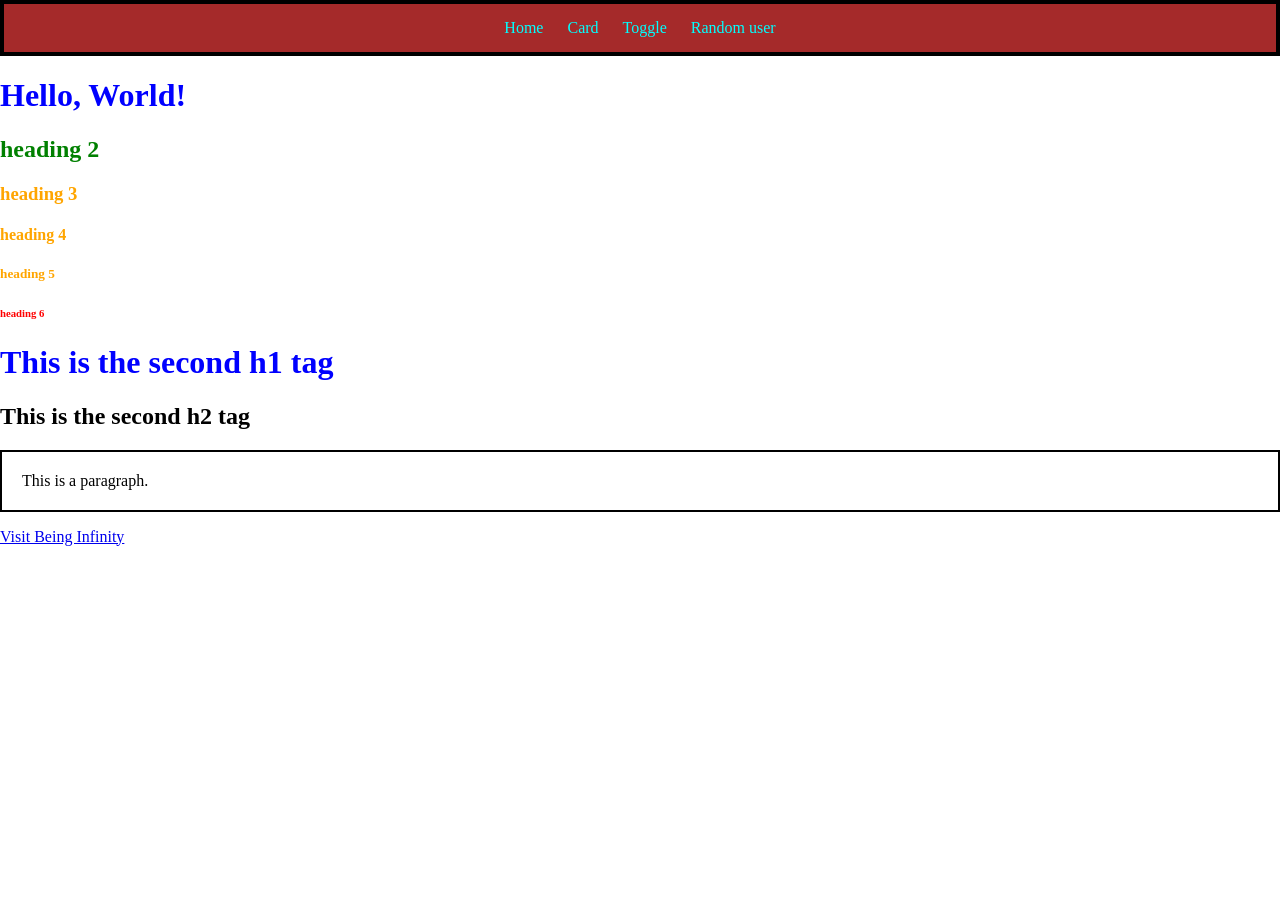
<file: target/classes/static/index.html>
<!DOCTYPE html>
<html lang="en">
<head>
    <meta charset="UTF-8">
    <meta name="viewport" content="width=device-width, initial-scale=1.0">
    <title>Document</title>
    <link rel="stylesheet" href="css/styles.css">
</head>
<body><div id="nav">
        <a href="">Home</a>
        <a href="">Card</a>
        <a href="">Toggle</a>
        <a href="">Random user</a>
    </div>
    <h1>Hello, World!</h1>
    <h2 id="heading-2">heading 2</h2>
    <h3 class="heading">heading 3</h3>
    <h4 class="heading">heading 4</h4>
    <h5 class="heading">heading 5</h5>
    <h6 >heading 6</h6>
    <h1>This is the second h1 tag</h1>
    <h2>This is the second h2 tag</h2>
    <p id="para">This is a paragraph.</p>
    <a href="https://www.being-infinity.com/">Visit Being Infinity</a>
    <script src="js/site.js"></script>
</body>
</html>
</file>
<file: target/classes/static/css/styles.css>
h1{
    color: blue;
}
#heading-2{
    color: green;
}
h6{
    color: red;
}
.heading{
    color:orange
}
#para{
    border: 2px ;
    border-style: solid;
    border-color: black;
    padding:20px;
}
#nav{
    border: 4px solid black;
    padding: 15px;
    background-color: brown;
    text-align: center;
}
#nav a{
    padding: 10px;
    text-decoration: none;
    color: aqua;
}

#nav a:hover{
    background-color: rgb(219, 46, 46);
    color: white;
}    

body{
    margin: 0;
}
</file>
